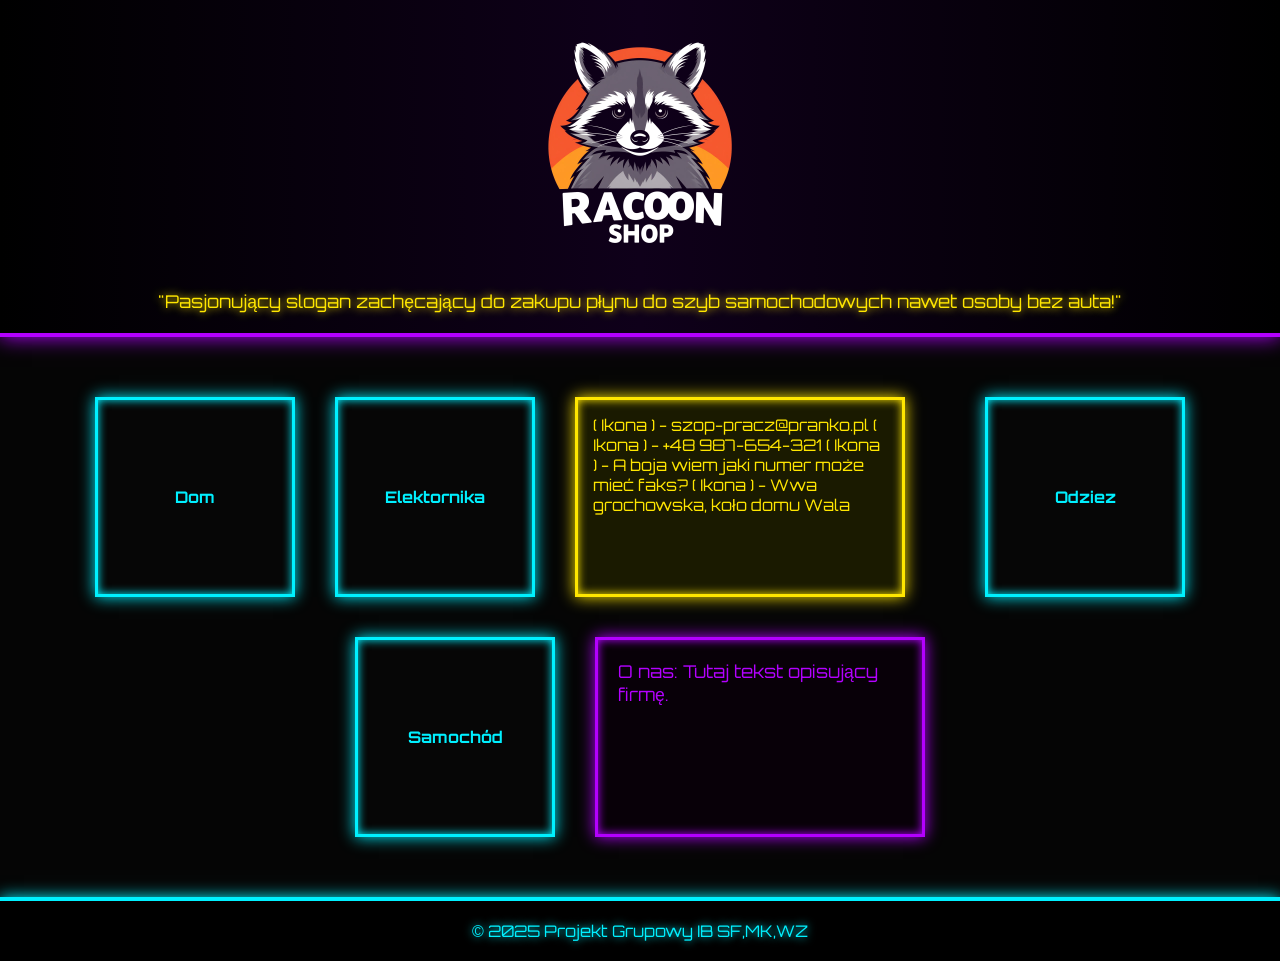
<file: index.html>
<!DOCTYPE html>
<html lang="pl">
<head>
    <meta charset="UTF-8">
    <meta name="viewport" content="width=device-width, initial-scale=1.0">
    <title>Shop-pracz.pl</title>
    <link rel="stylesheet" href="style.css">
    <link rel="preconnect" href="https://fonts.googleapis.com">
<link rel="preconnect" href="https://fonts.gstatic.com" crossorigin>
<link href="https://fonts.googleapis.com/css2?family=Orbitron:wght@400..900&display=swap" rel="stylesheet">
</head>
<body>
   <header>
        <a href="index.html"><img src="logoplaceholder.jpg"></a>
        <p>"Pasjonujący slogan zachęcający do zakupu płynu do szyb samochodowych nawet osoby bez auta!"</p>

   </header>

   <main>
        <section>
            <div id="box-of-boxes">
                <a href="dom.php"><div class="box-2nd">Dom</div></a>
                <a href="elektronika.php"><div class="box-2nd">Elektornika</div></a>
                <div id="contact-box">( Ikona ) - szop-pracz@pranko.pl ( Ikona ) - +48 987-654-321 ( Ikona ) - A boja wiem jaki numer może mieć faks? ( Ikona ) - Wwa grochowska, koło domu Wala</div>
                <span style="clear:both"></span>
                <a href="odziez.php"><div class="box-2nd">Odziez</div></a>
                <a href="samohud.php"><div class="box-2nd">Samochód</div></a>
                <div id="aboutus">O nas: Tutaj tekst opisujący firmę.</div>
            </div>
        </section>
   </main>

   <footer>
        &copy; 2025 Projekt Grupowy IB SF,MK,WZ
   </footer>
</body>
</html>
</file>
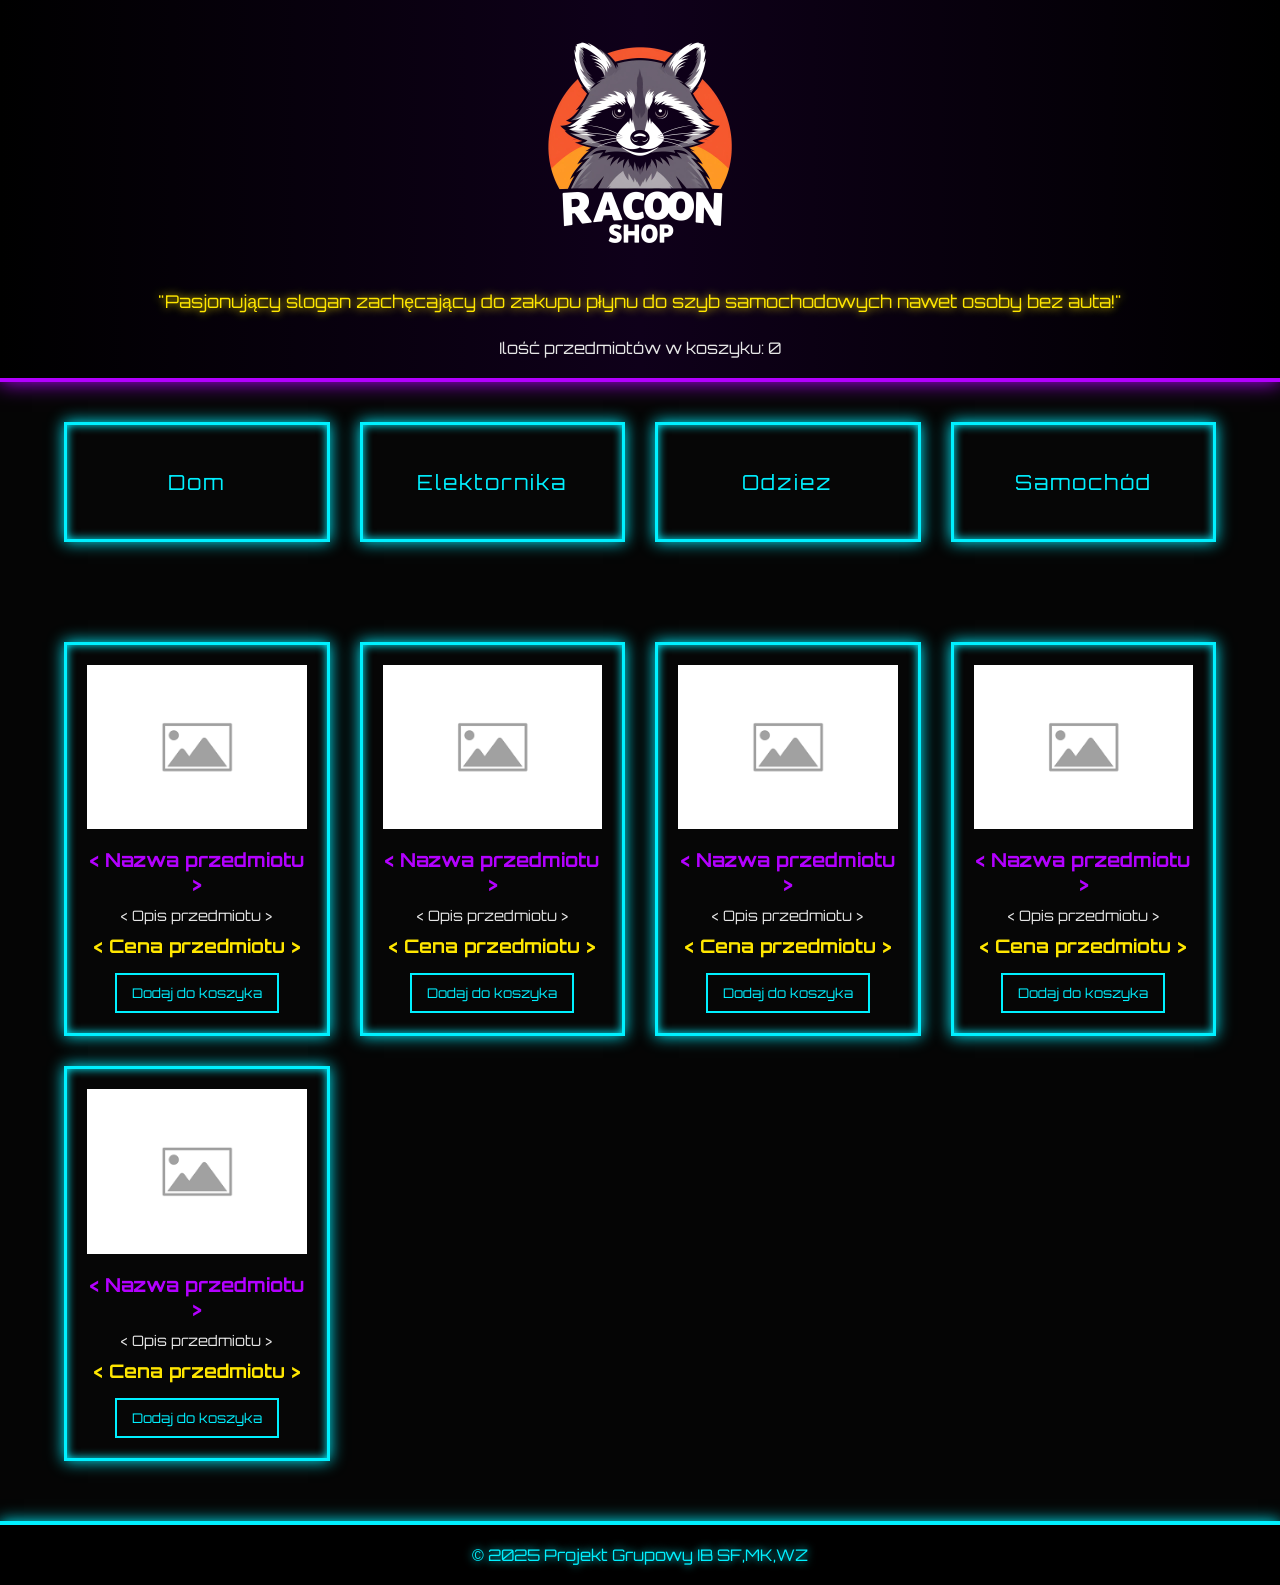
<file: dom.html>
<!DOCTYPE html>
<html lang="pl">
<head>
    <meta charset="UTF-8">
    <meta name="viewport" content="width=device-width, initial-scale=1.0">
    <title>Shop-pracz.pl</title>
    <link rel="stylesheet" href="style.css">
    <link rel="preconnect" href="https://fonts.googleapis.com">
<link rel="preconnect" href="https://fonts.gstatic.com" crossorigin>
<link href="https://fonts.googleapis.com/css2?family=Orbitron:wght@400..900&display=swap" rel="stylesheet">
</head>
<body>
   <header>
        <div id="logo-section">
        <a href="index.html"><img src="logoplaceholder.jpg"></a>
        <p>"Pasjonujący slogan zachęcający do zakupu płynu do szyb samochodowych nawet osoby bez auta!"</p>
        </div>
        <div id="basket-section">
            Ilość przedmiotów w koszyku: 0 
        </div>
   </header>

   <main>
        <section>
            <div id="nav">
                <a href="dom.html"><div class="box-2nd">Dom</div></a>
                <a href="elektronika.html"><div class="box-2nd">Elektornika</div></a>
                <a href="odziez.html"><div class="box-2nd">Odziez</div></a>
                <a href="samohud.html"><div class="box-2nd">Samochód</div></a>
            </div>
        </section>
        <section>
            <div id="box-of-items">
                <div class="item">
                    <img src="itemplaceholder.png">
                    <h2> < Nazwa przedmiotu > </h2>
                    <p>< Opis przedmiotu ></p>
                    <h3>< Cena przedmiotu ></h3>
                    <button>Dodaj do koszyka</button>
                </div>
                <div class="item">
                    <img src="itemplaceholder.png">
                    <h2> < Nazwa przedmiotu > </h2>
                    <p>< Opis przedmiotu ></p>
                    <h3>< Cena przedmiotu ></h3>
                    <button>Dodaj do koszyka</button>
                </div>
                <div class="item">
                    <img src="itemplaceholder.png">
                    <h2> < Nazwa przedmiotu > </h2>
                    <p>< Opis przedmiotu ></p>
                    <h3>< Cena przedmiotu ></h3>
                    <button>Dodaj do koszyka</button>
                </div>
                <div class="item">
                    <img src="itemplaceholder.png">
                    <h2> < Nazwa przedmiotu > </h2>
                    <p>< Opis przedmiotu ></p>
                    <h3>< Cena przedmiotu ></h3>
                    <button>Dodaj do koszyka</button>
                </div>
                <div class="item">
                    <img src="itemplaceholder.png">
                    <h2> < Nazwa przedmiotu > </h2>
                    <p>< Opis przedmiotu ></p>
                    <h3>< Cena przedmiotu ></h3>
                    <button>Dodaj do koszyka</button>
                </div>
    
                
            </div>
        </section>
   </main>

   <footer>
        &copy; 2025 Projekt Grupowy IB SF,MK,WZ
   </footer>
</body>
</html>
</file>
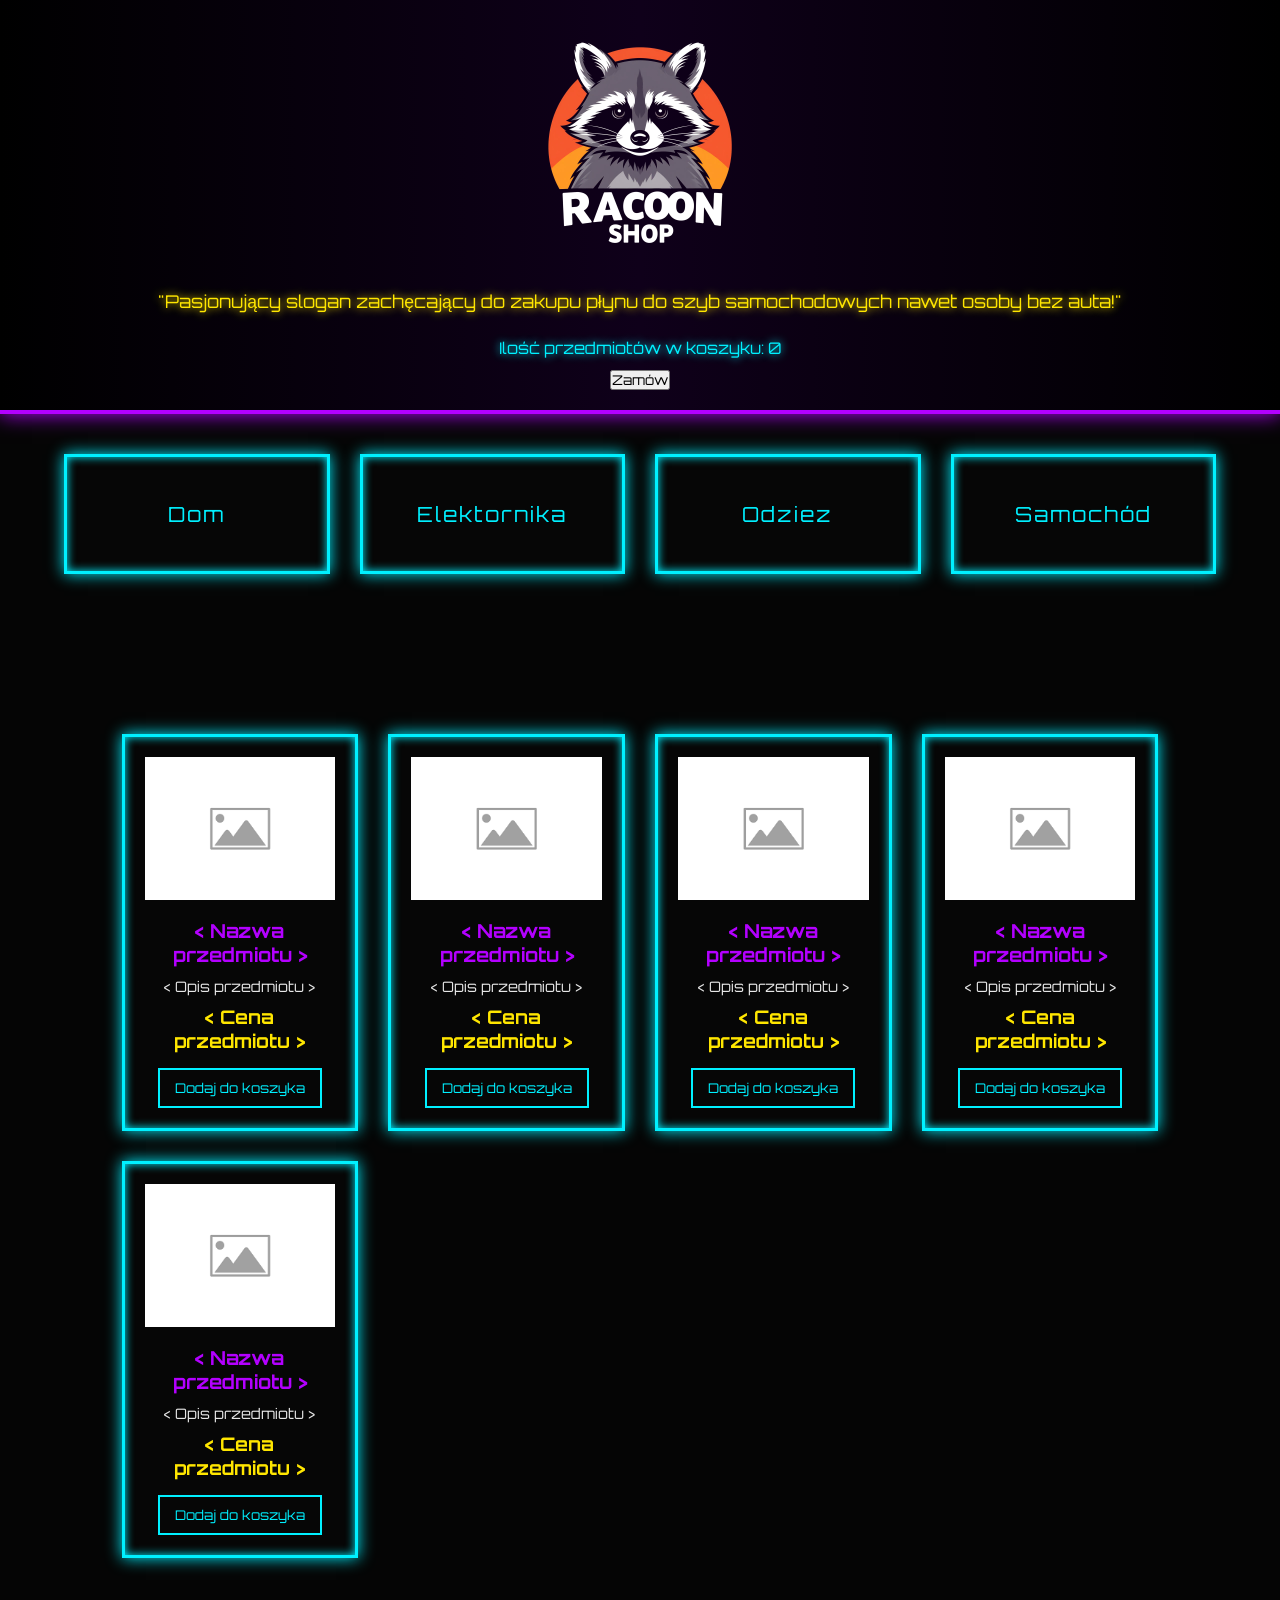
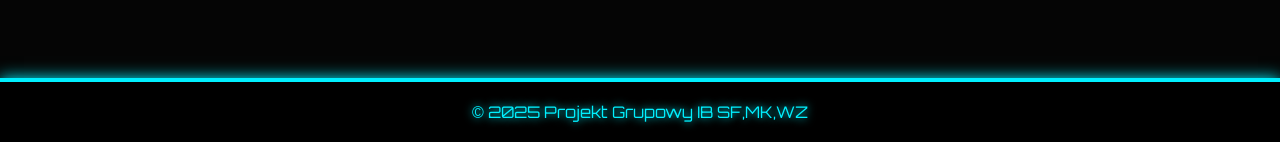
<file: elektronika.html>
<!DOCTYPE html>
<html lang="pl">
<head>
    <meta charset="UTF-8">
    <meta name="viewport" content="width=device-width, initial-scale=1.0">
    <title>Shop-pracz.pl</title>
    <link rel="stylesheet" href="style.css">
    <link rel="preconnect" href="https://fonts.googleapis.com">
<link rel="preconnect" href="https://fonts.gstatic.com" crossorigin>
<link href="https://fonts.googleapis.com/css2?family=Orbitron:wght@400..900&display=swap" rel="stylesheet">
</head>
<body>
   <header>
        <div id="logo-section">
        <a href="index.html"><img src="logoplaceholder.jpg"></a>
        <p>"Pasjonujący slogan zachęcający do zakupu płynu do szyb samochodowych nawet osoby bez auta!"</p>
        </div>
        <div id="basket-section">
            <span id="items-added">Ilość przedmiotów w koszyku: 0 </span>
            <button id="order-items">Zamów</button>
        </div>
   </header>

   <main>
        <section>
            <div id="nav">
                <a href="dom.html"><div class="box-2nd">Dom</div></a>
                <a href="elektronika.html"><div class="box-2nd">Elektornika</div></a>
                <a href="odziez.html"><div class="box-2nd">Odziez</div></a>
                <a href="samohud.html"><div class="box-2nd">Samochód</div></a>
            </div>
        </section>
        <section id="content">
            <div id="box-of-items">
                <div class="item">
                    <img src="itemplaceholder.png">
                    <h2> < Nazwa przedmiotu > </h2>
                    <p>< Opis przedmiotu ></p>
                    <h3>< Cena przedmiotu ></h3>
                    <button class="addItem">Dodaj do koszyka</button>
                </div>
                <div class="item">
                    <img src="itemplaceholder.png">
                    <h2> < Nazwa przedmiotu > </h2>
                    <p>< Opis przedmiotu ></p>
                    <h3>< Cena przedmiotu ></h3>
                    <button class="addItem">Dodaj do koszyka</button>
                </div>
                <div class="item">
                    <img src="itemplaceholder.png">
                    <h2> < Nazwa przedmiotu > </h2>
                    <p>< Opis przedmiotu ></p>
                    <h3>< Cena przedmiotu ></h3>
                    <button class="addItem">Dodaj do koszyka</button>
                </div>
                <div class="item">
                    <img src="itemplaceholder.png">
                    <h2> < Nazwa przedmiotu > </h2>
                    <p>< Opis przedmiotu ></p>
                    <h3>< Cena przedmiotu ></h3>
                    <button class="addItem">Dodaj do koszyka</button>
                </div>
                <div class="item">
                    <img src="itemplaceholder.png">
                    <h2> < Nazwa przedmiotu > </h2>
                    <p>< Opis przedmiotu ></p>
                    <h3>< Cena przedmiotu ></h3>
                    <button class="addItem">Dodaj do koszyka</button>
                </div>
    
                
            </div>
        </section>
   </main>

   <footer>
        &copy; 2025 Projekt Grupowy IB SF,MK,WZ
   </footer>
   <script src="script.js"></script>
</body>
</html>
</file>
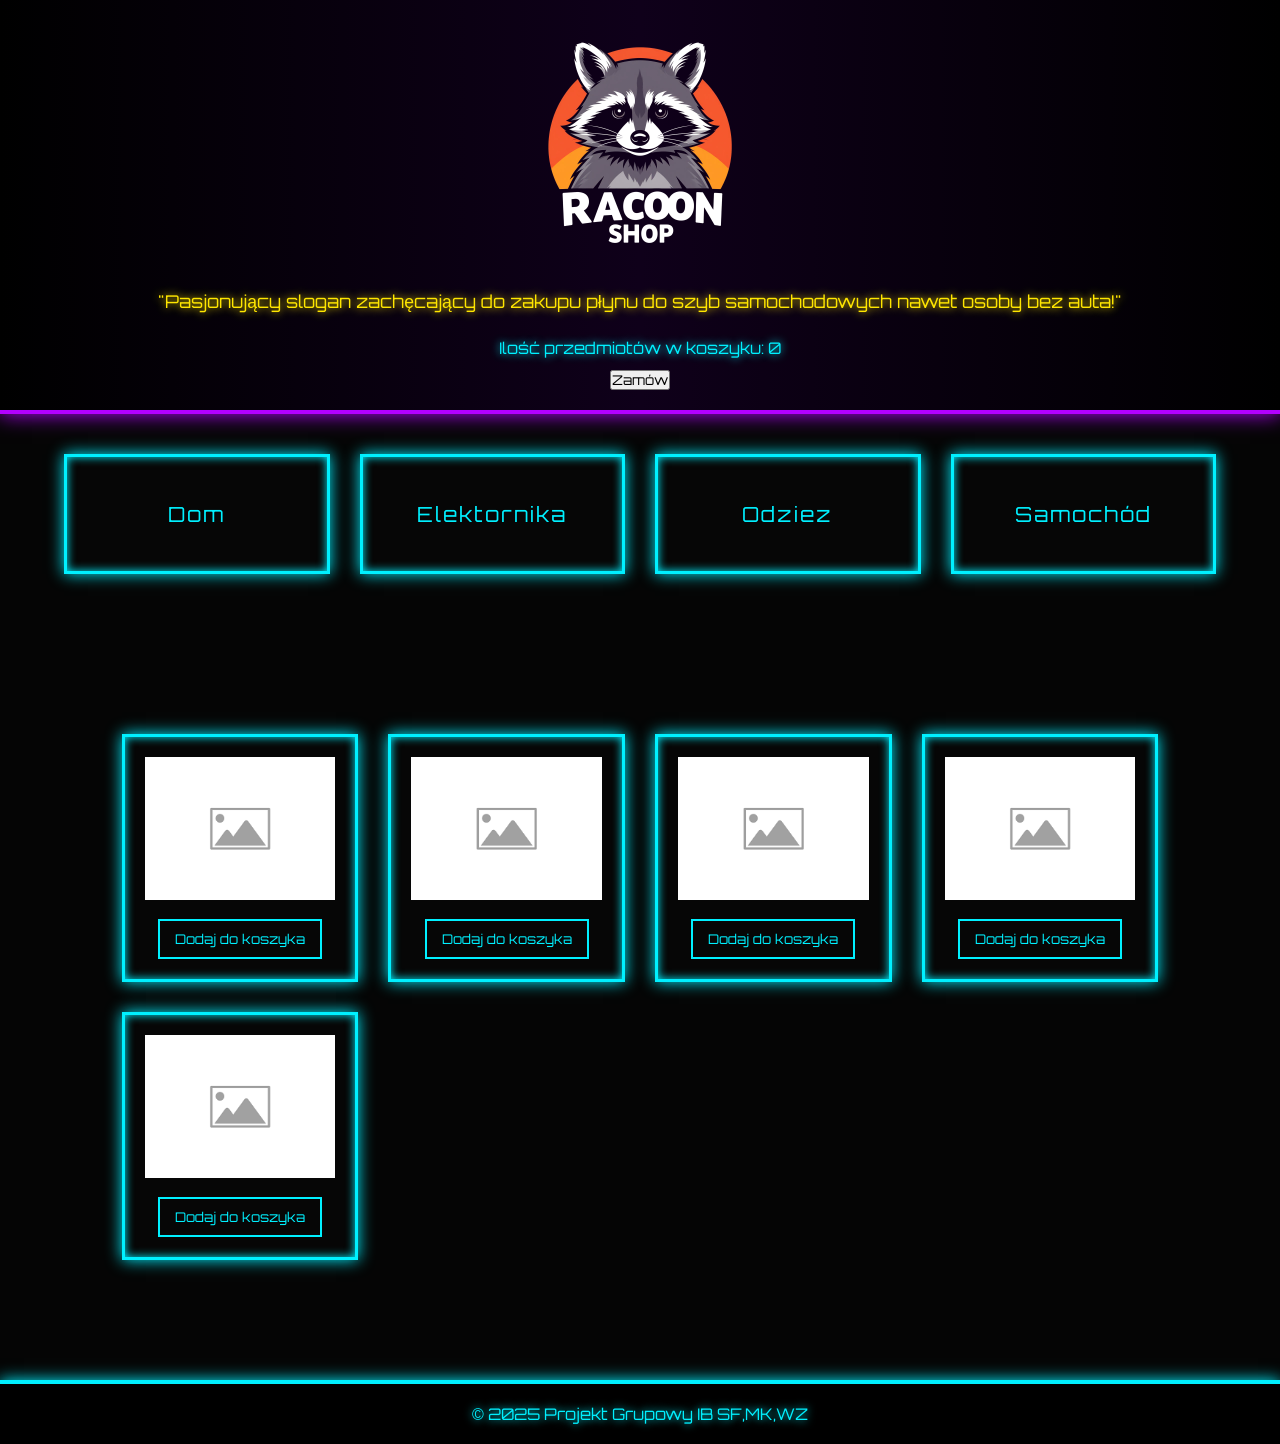
<file: odziez.html>
<!DOCTYPE html>
<html lang="pl">
<head>
    <meta charset="UTF-8">
    <meta name="viewport" content="width=device-width, initial-scale=1.0">
    <title>Shop-pracz.pl</title>
    <link rel="stylesheet" href="style.css">
    <link rel="preconnect" href="https://fonts.googleapis.com">
<link rel="preconnect" href="https://fonts.gstatic.com" crossorigin>
<link href="https://fonts.googleapis.com/css2?family=Orbitron:wght@400..900&display=swap" rel="stylesheet">
</head>
<body>
   <header>
        <div id="logo-section">
        <a href="index.html"><img src="logoplaceholder.jpg"></a>
        <p>"Pasjonujący slogan zachęcający do zakupu płynu do szyb samochodowych nawet osoby bez auta!"</p>
        </div>
        <div id="basket-section">
            <span id="items-added">Ilość przedmiotów w koszyku: 0 </span>
            <button id="order-items">Zamów</button>
        </div>
   </header>

   <main>
        <section>
            <div id="nav">
                <a href="dom.html"><div class="box-2nd">Dom</div></a>
                <a href="elektronika.html"><div class="box-2nd">Elektornika</div></a>
                <a href="odziez.html"><div class="box-2nd">Odziez</div></a>
                <a href="samohud.html"><div class="box-2nd">Samochód</div></a>
            </div>
        </section>
        <section id="content">
            <div id="box-of-items">
                <div class="item">
                    <img src="itemplaceholder.png">
        
                    <button class="addItem">Dodaj do koszyka</button>
                </div>
                <div class="item">
                    <img src="itemplaceholder.png">
        
                    <button class="addItem">Dodaj do koszyka</button>
                </div>
                <div class="item">
                    <img src="itemplaceholder.png">
              
                    <button class="addItem">Dodaj do koszyka</button>
                </div>
                <div class="item">
                    <img src="itemplaceholder.png">
                
                    <button class="addItem">Dodaj do koszyka</button>
                </div>
                <div class="item">
                    <img src="itemplaceholder.png">
                   
                    <button class="addItem">Dodaj do koszyka</button>
                </div>
    
                
            </div>
        </section>
   </main>

   <footer>
        &copy; 2025 Projekt Grupowy IB SF,MK,WZ
   </footer>
   <script src="script.js"></script>
</body>
</html>
</file>
<file: style.css>
/* === RESET === */
* {
    margin: 0;
    padding: 0;
    box-sizing: border-box;
    font-family: 'Orbitron', sans-serif;
}

body {
    background-color: #050505;
    color: #e6e6e6;
    overflow-x: hidden;
    font-family: Orbitron;
}

/* === NEON GLOW === */
:root {
    --neon-cyan: #00f0ff;
    --neon-purple: #b300ff;
    --neon-yellow: #ffe600;
    --neon-dark: #0a0a0a;
}

/* === HEADER === */
header {
    text-align: center;
    padding: 20px 0;
    background: linear-gradient(90deg, #000, #0f001a, #000);
    border-bottom: 4px solid var(--neon-purple);
    box-shadow: 0 0 20px var(--neon-purple);
}

header img {
    width: 20vw !important;
    height: auto !important;
    mix-blend-mode: screen;
}

header p {
    margin-top: 10px;
    font-size: 1.1rem;
    color: var(--neon-yellow);
    text-shadow: 0 0 8px var(--neon-yellow);
}

/* === MAIN BOX AREA === */
#box-of-boxes {
    display: flex;
    flex-wrap: wrap;
    justify-content: center;
    gap: 40px;
    padding: 60px 0;
}

/* === SMALL BOXES === */
.box, .box-2nd {
    width: 200px;
    height: 200px;
    border: 3px solid var(--neon-cyan);
    box-shadow: 0 0 15px var(--neon-cyan),
                inset 0 0 10px var(--neon-cyan);
    display: flex;
    justify-content: center;
    align-items: center;
    background: #060606;
    transition: 0.3s;
}

#box-of-boxes a {
    color: var(--neon-cyan);
    text-decoration: none;
    font-weight: bold;
    text-align: center;
}

/* HOVER EFFECT */
.box:hover, .box-2nd:hover {
    transform: scale(1.07);
    border-color: var(--neon-yellow);
    box-shadow: 0 0 15px var(--neon-yellow),
                inset 0 0 12px var(--neon-yellow);
}

#box-of-boxes a:hover{ 
    color: var(--neon-yellow);
}

/* === ABOUT US BIG BOX === */
#aboutus {
    width: 330px;
    min-height: 200px;
    border: 3px solid var(--neon-purple);
    box-shadow: 0 0 15px var(--neon-purple),
                inset 0 0 10px var(--neon-purple);
    padding: 20px;
    color: var(--neon-purple);
    background: #080008;
    font-size: 1.1rem;
}

/* === CONTACT BOX === */
#contact-box {
    width: 330px;
    min-height: 200px;
    border: 3px solid var(--neon-yellow);
    box-shadow: 0 0 15px var(--neon-yellow),
                inset 0 0 10px var(--neon-yellow);
    padding: 15px;
    background: #1a1a00;
    color: var(--neon-yellow);
    font-size: 1rem;
}

/* ================= GRID PRODUKTÓW ================= */
#box-of-items {
    display: grid;
    grid-template-columns: repeat(4, 1fr);
    gap: 30px;
    padding: 60px 5%;
}

/* ================= ITEM ================= */
.item {
    background: #060606;
    border: 3px solid var(--neon-cyan);
    box-shadow:
        0 0 15px var(--neon-cyan),
        inset 0 0 10px var(--neon-cyan);

    padding: 20px;
    text-align: center;
    transition: 0.3s;
}

.item:hover {
    transform: scale(1.03);
    border-color: var(--neon-yellow);
    box-shadow:
        0 0 18px var(--neon-yellow),
        inset 0 0 12px var(--neon-yellow);
}

.item img {
    width: 100%;
    max-height: 180px;
    object-fit: contain;
    margin-bottom: 15px;
}

.item h2 {
    color: var(--neon-purple);
    margin-bottom: 10px;
    font-size: 1.2rem;
}

.item p {
    font-size: 0.9rem;
    margin-bottom: 10px;
}

.item h3 {
    color: var(--neon-yellow);
    margin-bottom: 15px;
}

/* ================= BUTTON ================= */
.item button {
    background: transparent;
    border: 2px solid var(--neon-cyan);
    color: var(--neon-cyan);
    padding: 10px 15px;
    cursor: pointer;
    transition: 0.3s;
}

.item button:hover {
    background: var(--neon-cyan);
    color: #000;
    box-shadow: 0 0 10px var(--neon-cyan);
}

/* ================= FOOTER ================= */
footer {
    background: #000;
    text-align: center;
    padding: 20px;
    border-top: 4px solid var(--neon-cyan);
    box-shadow: 0 0 15px var(--neon-cyan);
    color: var(--neon-cyan);
    text-shadow: 0 0 8px var(--neon-cyan);
}

/* ================= RESPONSIVE ================= */
@media (max-width: 1100px) {
    #nav,
    #box-of-items {
        grid-template-columns: repeat(2, 1fr);
    }
}

@media (max-width: 500px) {
    #nav,
    #box-of-items {
        grid-template-columns: 1fr;
    }
}


/* Migotanie nagłówka */
header p {
    animation: neonFlicker 3s infinite;
}
/* =====================================================
   DOM.HTML – MENU (#nav) – KAFELKI JAK PRODUKTY
   ===================================================== */

/* kontener menu – tylko dom.html */
#nav {
    display: grid;
    grid-template-columns: repeat(4, 1fr);
    gap: 30px;
    padding: 40px 5%;
}

/* reset stylu linków */
#nav a {
    text-decoration: none;
    color: inherit;
}

/* kafelek menu – bazuje na .box-2nd */
#nav .box-2nd {
    width: 100%;           /* nadpisuje 200px */
    height: 120px;         /* niższe kafelki */

    background: #060606;
    border: 3px solid var(--neon-cyan);
    box-shadow:
        0 0 15px var(--neon-cyan),
        inset 0 0 10px var(--neon-cyan);

    display: flex;
    align-items: center;
    justify-content: center;

    font-size: 1.3rem;
    letter-spacing: 2px;
    color: var(--neon-cyan);

    transition: transform 0.2s ease;
}

/* hover */
#nav .box-2nd:hover {
    transform: scale(1.05);
    border-color: var(--neon-yellow);
    color: var(--neon-yellow);
    box-shadow:
        0 0 20px var(--neon-yellow),
        inset 0 0 14px var(--neon-yellow);
}

/* =====================================================
   CIĄGŁE, NIEZALEŻNE MRUGANIE
   ===================================================== */
@keyframes navConstantFlicker {
    0%   { opacity: 1; }
    10%  { opacity: 0.45; }
    20%  { opacity: 1; }
    30%  { opacity: 0.6; }
    40%  { opacity: 1; }
    50%  { opacity: 0.35; }
    60%  { opacity: 1; }
    70%  { opacity: 0.55; }
    80%  { opacity: 1; }
    90%  { opacity: 0.4; }
    100% { opacity: 1; }
}

/* różne prędkości = pseudo-losowo */
#nav a:nth-child(1) .box-2nd {
    animation: navConstantFlicker 2.6s infinite linear;
}

#nav a:nth-child(2) .box-2nd {
    animation: navConstantFlicker 3.4s infinite linear;
}

#nav a:nth-child(3) .box-2nd {
    animation: navConstantFlicker 2.1s infinite linear;
}

#nav a:nth-child(4) .box-2nd {
    animation: navConstantFlicker 3.9s infinite linear;
}

/* =====================================================
   RESPONSIVE – MENU DOM
   ===================================================== */
@media (max-width: 1000px) {
    #nav {
        grid-template-columns: repeat(2, 1fr);
    }
}

@media (max-width: 500px) {
    #nav {
        grid-template-columns: 1fr;
    }
}
/* ================= FORMULARZ ZAMÓWIENIA ================= */

#formularz {
    max-width: 500px;
    margin: 60px auto;
    padding: 30px;
    border: 3px solid var(--neon-yellow);
    box-shadow: 0 0 20px var(--neon-yellow),
                inset 0 0 12px var(--neon-yellow);
    background: rgba(0, 0, 0, 0.6);
    text-align: center;
}

#formularz p {
    margin-bottom: 15px;
    color: var(--neon-yellow);
    text-shadow: 0 0 6px var(--neon-yellow);
}

/* ================= INPUTY ================= */

#formularz input[type="text"],
#formularz input[type="email"],
#formularz input[type="tel"] {
    width: 100%;
    padding: 10px;
    background: transparent;
    border: 2px solid var(--neon-cyan);
    color: var(--neon-cyan);
    outline: none;
    box-shadow: inset 0 0 8px var(--neon-cyan);
    transition: 0.3s;
}

#formularz input::placeholder {
    color: rgba(0, 240, 255, 0.5);
}

#formularz input:focus {
    border-color: var(--neon-yellow);
    box-shadow: 0 0 12px var(--neon-yellow),
                inset 0 0 10px var(--neon-yellow);
    color: var(--neon-yellow);
}

/* ================= PRZYCISK SUBMIT ================= */

#formularz input[type="submit"] {
    margin-top: 25px;
    padding: 12px 30px;
    background: transparent;
    border: 3px solid var(--neon-yellow);
    color: var(--neon-yellow);
    font-size: 1.1rem;
    cursor: pointer;
    box-shadow: 0 0 15px var(--neon-yellow),
                inset 0 0 10px var(--neon-yellow);
    animation: submitFlicker 2.8s infinite;
    transition: 0.3s;
}

#formularz input[type="submit"]:hover {
    background: var(--neon-yellow);
    color: #000;
    box-shadow: 0 0 30px var(--neon-yellow);
}

/* ================= MRUGANIE PRZYCISKU ================= */

@keyframes submitFlicker {
    0% { opacity: 1; }
    15% { opacity: 0.6; }
    25% { opacity: 1; }
    40% { opacity: 0.4; }
    55% { opacity: 1; }
    70% { opacity: 0.7; }
    100% { opacity: 1; }
}

/* ================= FORMULARZ ================= */


#tabelka {
    max-width: 500px;
    margin: 40px auto;
    padding: 20px;
    border: 3px solid var(--neon-purple);
    box-shadow: 0 0 20px var(--neon-purple),
                inset 0 0 10px var(--neon-purple);
    background: rgba(0, 0, 0, 0.6);
}

#tabelka table {
    width: 100%;
    border-collapse: collapse;
    color: var(--neon-purple);
}

#tabelka th,
#tabelka td {
    padding: 10px;
    border-bottom: 1px solid var(--neon-purple);
    text-align: left;
}

#tabelka th {
    text-shadow: 0 0 6px var(--neon-purple);
}/* ================= UKŁAD FORMULARZ + TABELKA ================= */

#content {
    display: flex;
    justify-content: center;
    align-items: flex-start;
    gap: 50px;
    padding: 60px 5%;
    flex-wrap: wrap;
}

/* lekko zmniejszamy szerokości żeby ładnie siadło obok siebie */
#formularz,
#tabelka {
    max-width: 420px;
    width: 100%;
}
/* ================= KOSZYK / ZAMÓW POD LOGO ================= */

#basket-section {
    margin-top: 25px; /* ODSUNIĘCIE OD SLOGANU */
    display: flex;
    flex-direction: column;
    align-items: center;
    gap: 12px;
}

/* tekst ilości produktów */
#items-added {
    color: var(--neon-cyan);
    text-shadow: 0 0 8px var(--neon-cyan);
    font-size: 1rem;
}

/* ================= PRZYCISK ZAMÓW ================= */

.order-items {
    background: transparent;
    border: 3px solid var(--neon-yellow);
    color: var(--neon-yellow);
    padding: 10px 30px;
    font-size: 1.1rem;
    cursor: pointer;
    box-shadow: 0 0 15px var(--neon-yellow),
                inset 0 0 10px var(--neon-yellow);
    animation: submitFlicker 3s infinite;
    transition: 0.3s;
}

.order-items:hover {
    background: var(--neon-yellow);
    color: #000;
    box-shadow: 0 0 30px var(--neon-yellow);
}

.order-items:active {
    box-shadow: 0 0 70px var(--neon-yellow);
}
</file>
